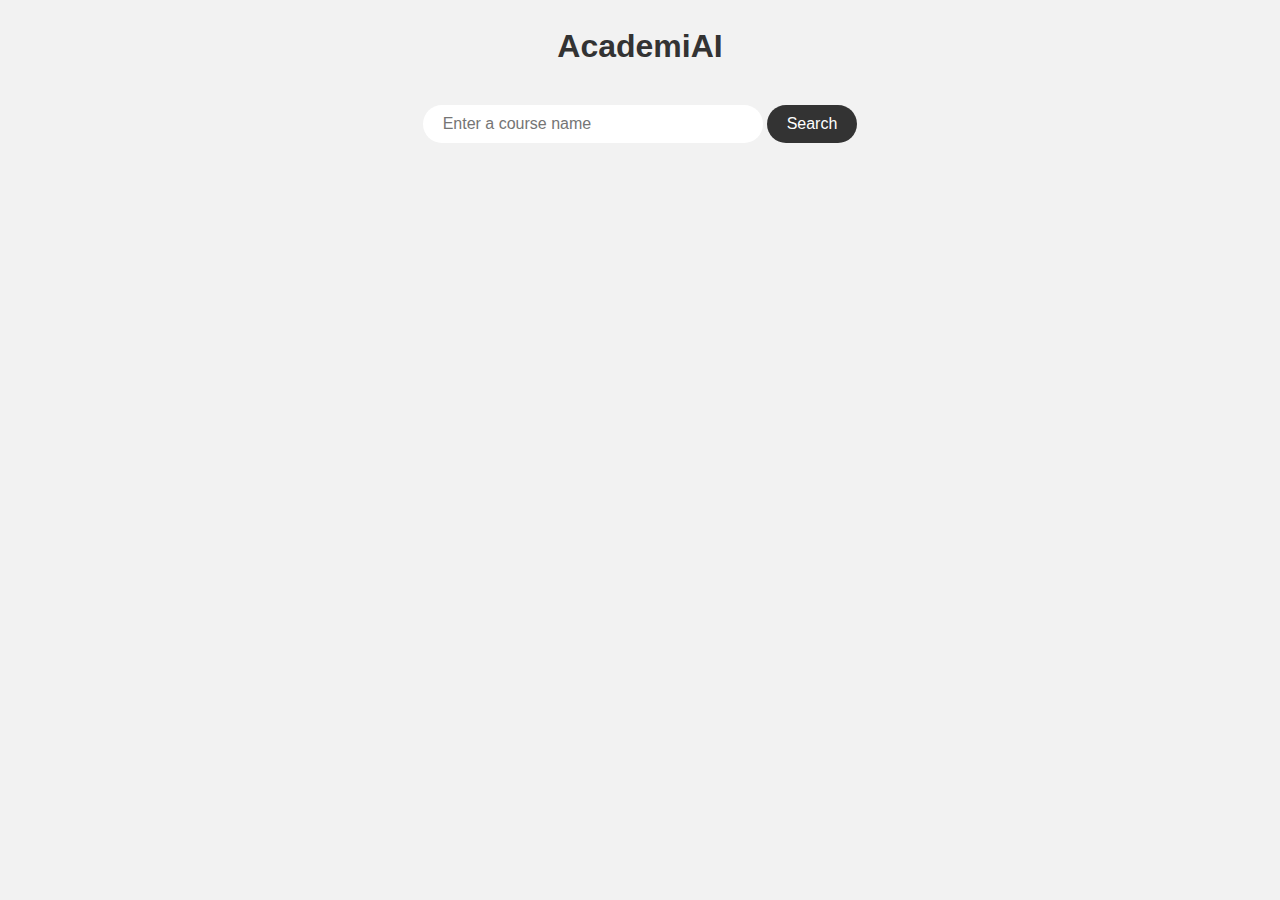
<file: templates/index.html>
<!-- index.html -->
<!DOCTYPE html>
<html>
  <head>
    <title>AcademiAI</title>
    <style>
      body {
        background-color: #f2f2f2;
        text-align: center;
      }

      h1 {
        color: #333;
        font-family: Arial, sans-serif;
        padding: 20px;
        margin: 0;
      }

      .search-bar {
        display: inline-block;
        margin-top: 20px;
      }

      .search-bar input[type="text"] {
        border-radius: 30px;
        padding: 10px 20px;
        border: none;
        outline: none;
        font-size: 16px;
        width: 300px;
      }

      .search-bar input[type="submit"] {
        border-radius: 30px;
        padding: 10px 20px;
        border: none;
        outline: none;
        background-color: #333;
        color: #fff;
        font-size: 16px;
        cursor: pointer;
      }
    </style>
  </head>
  <body>
    <h1>AcademiAI</h1>
    <div class="search-bar">
      <form action="/search" method="post">
        <input type="text" name="course_name" placeholder="Enter a course name" />
        <input type="submit" value="Search" />
      </form>
    </div>
  </body>
</html>
</file>
